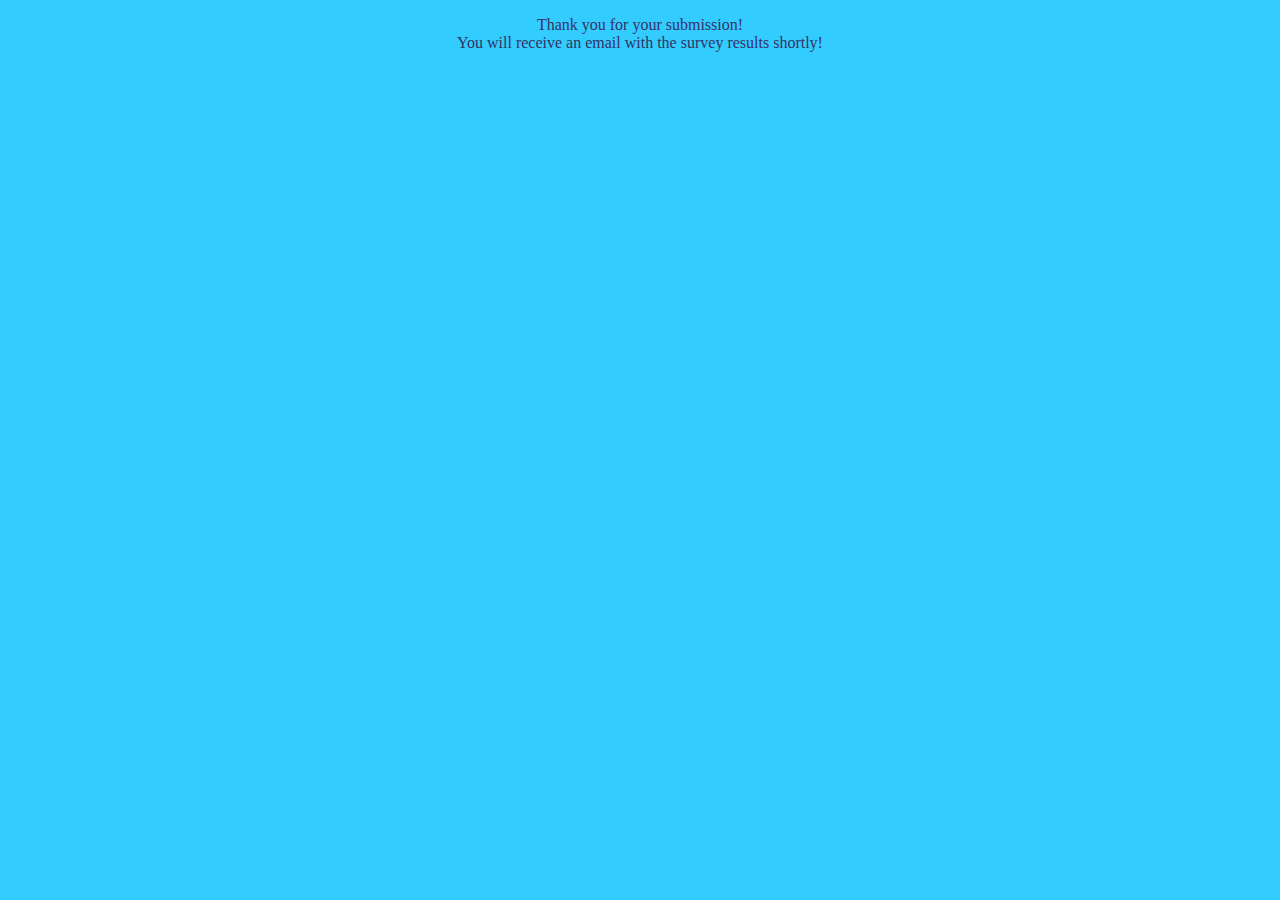
<file: templates/success.html>
<!DOCTYPE html>
<html lang="en">
  <title> Data Collector App</title>
  <head>
    <link href="../static/main.css" rel="stylesheet">
  </head>
    <body>
      <div class="container">
        <p> Thank you for your submission! <br>
          You will receive an email with the survey results shortly!
        </p>
      </div>
    </body>
</html>
</file>
<file: static/main.css>
html, body{
  height: 100%;
  margin: 0;
}

.container {
  margin: 0 auto;
  width: 100%;
  height: 100%;
  background-color: #33CCFF;
  color: #333366;
  overflow:hidden;
  text-align: center;
}

.container h1 {
  font-family: Arial, sans-serif;
  font-size: 30px;
  margin-top: 80px;
}

.container form {
  margin: 20px;
}

.container input {
  width: 350px;
  height: 15px;
  font-size: 15px;
  margin: 2px;
  padding: 20px;
  transition: all 0.2s ease-in-out;
}

.container button {
  background-color: #0084ff;
  border-radius: 9px;
  color: white;
  font-size: 1em;
  height: 40px;
  width: 96px;
  margin: 10px;
  border: 0px solid;
}

.message {
  font-family: Arial, sans-serif;
  font-size: 20px;
  color: #ff9999;
}

#safe {
  font-family: Arial, sans-serif;
  color: #336699;
  margin: 100px;
}

#built {
  font-family: Arial, sans-serif;
  color: #535B7F;
}
</file>
